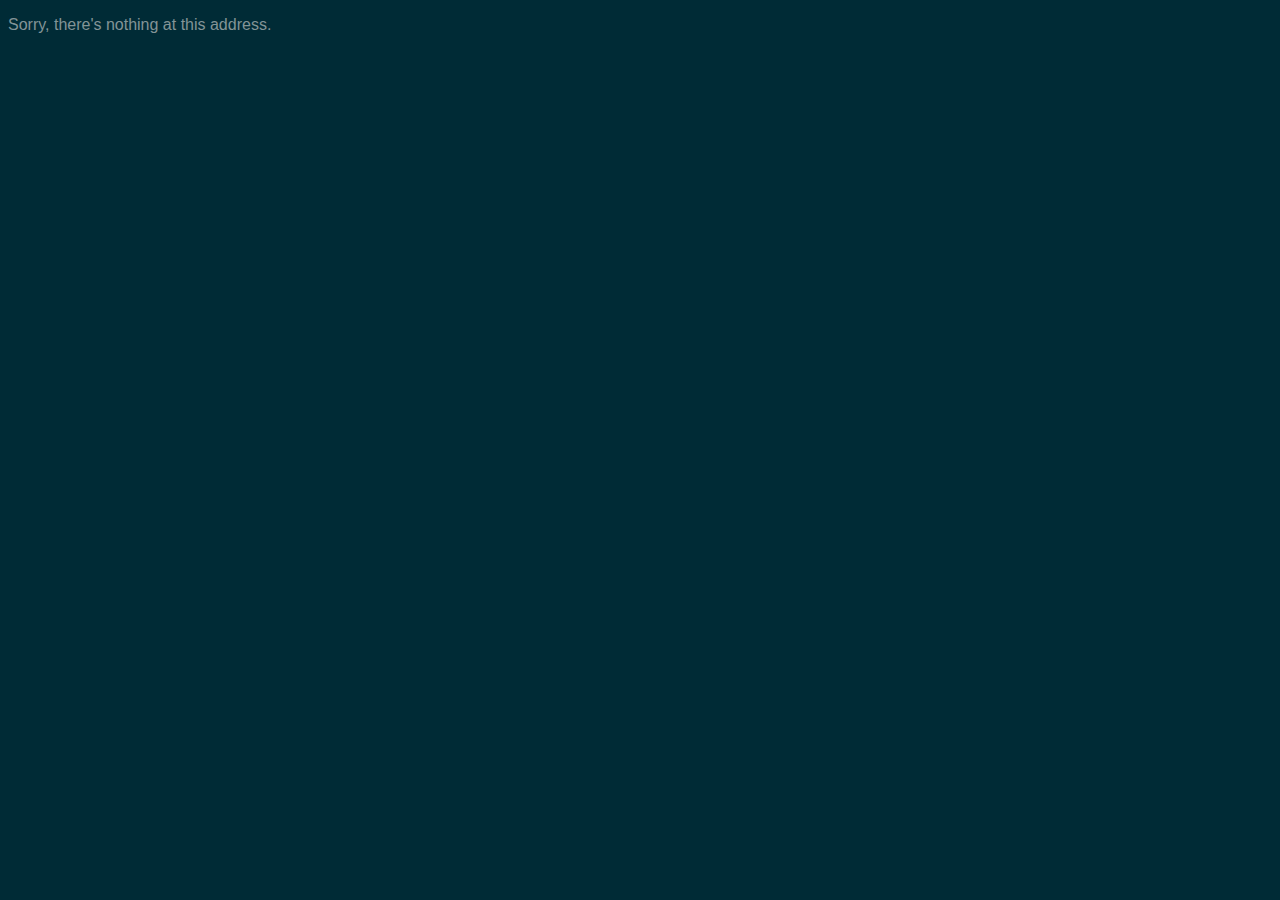
<file: wwwroot/index.html>
<!DOCTYPE html>
<html>

<head>
    <meta charset="utf-8" />
    <meta name="viewport" content="width=device-width, initial-scale=1.0, maximum-scale=1.0, user-scalable=no" />
    <title>IncrementalSheep</title>
    <base href="/" />
    <link href="app.css" rel="stylesheet" />
    <link href="IncrementalSheep.styles.css" rel="stylesheet" />
</head>

<body>
    <div id="app">Loading...</div>
    <script src="_framework/blazor.webassembly.js"></script>
</body>

</html>
</file>
<file: wwwroot/app.css>
:root {
  --base03: #002b36;
  --base02: #073642;
  --base01: #586e75;
  --base00: #657b83;
  --base0: #839496;
  --base1: #93a1a1;
  --base2: #eee8d5;
  --base3: #fdf6e3;
  --yellow: #b58900;
  --orange: #cb4b16;
  --red: #dc322f;
  --magenta: #d33682;
  --violet: #6c71c4;
  --blue: #268bd2;
  --cyan: #2aa198;
  --green: #859900;
}

body {
  background-color: var(--base03);
  font-family: "Assistant", sans-serif;
  color: var(--base0);
}

a {
  text-decoration: none;
}

a:link {
  color: var(--green);
}

a:visited {
  color: var(--violet);
}

a:hover {
  text-decoration: underline;
  color: var(--red);
}

a:active {
  text-decoration: underline;
  color: var(--blue);
}

.warning {
  color: var(--red);
}

.btn {
  border: 0;
  border-radius: 4px;
  padding: 0rem 1rem;
  height: 2rem;
  text-decoration: none;
  cursor: pointer;
  color: var(--base2);
  background: var(--blue);
  font-size: medium;
}

.btn:hover {
  background-color: var(--base02);
}

.btn.save {
  color: var(--base2);
  background: var(--blue);
}

.btn.danger {
  color: var(--base2);
  background: var(--red);
}

.btn:disabled {
  background: var(--base03);
  color: var(--base0);
  border: 1px solid var(--base0);
  cursor: default;
}

.container {
  display: grid;
  grid-template-columns: minmax(15rem, 1fr) 1fr 1fr 1fr;
  grid-template-rows: 4rem minmax(12rem, 80vh);
  column-gap: 2rem;
  grid-template-areas:
    "header header header header"
    "sidebar branches objects details"
}

.title {
  grid-area: header;
}

.toast {
  display: none;
  position: fixed;
  top: 4rem;
  right: 4rem;
  background-color: #383838;
  color: #F0F0F0;
  text-align: center;
  font-size: 20px;
  border-radius: 2px;
  box-shadow: 0px 0px 24px -1px rgba(56, 56, 56, 1);
}

.toast>p {
  padding: 1rem 3rem;
}

.toast-visible {
  display: block;
  animation: fadein 1s;
}

.selectButton {
  text-align: center;
  padding: 0 0.25rem;
  margin: 0.125rem;
  border: 1px solid var(--base0);
  border-radius: 4px;
  width: 200px;
  cursor: pointer;

  font-weight: bold;
  background: var(--base02);
}

.selectButton > p {
  margin: 0.5rem 0;
}

.selectButton.unavailable {
  font-weight: normal;
  background: var(--base03);
}

.resources-warehouse {
  list-style: none;
  padding-left: 0.5rem;
}

select {
  width: 200px;
  padding: 0.25rem;
  margin: 0.125rem;
}

@keyframes fadein {
  from {
    opacity: 0;
  }

  to {
    opacity: 1;
  }
}
</file>
